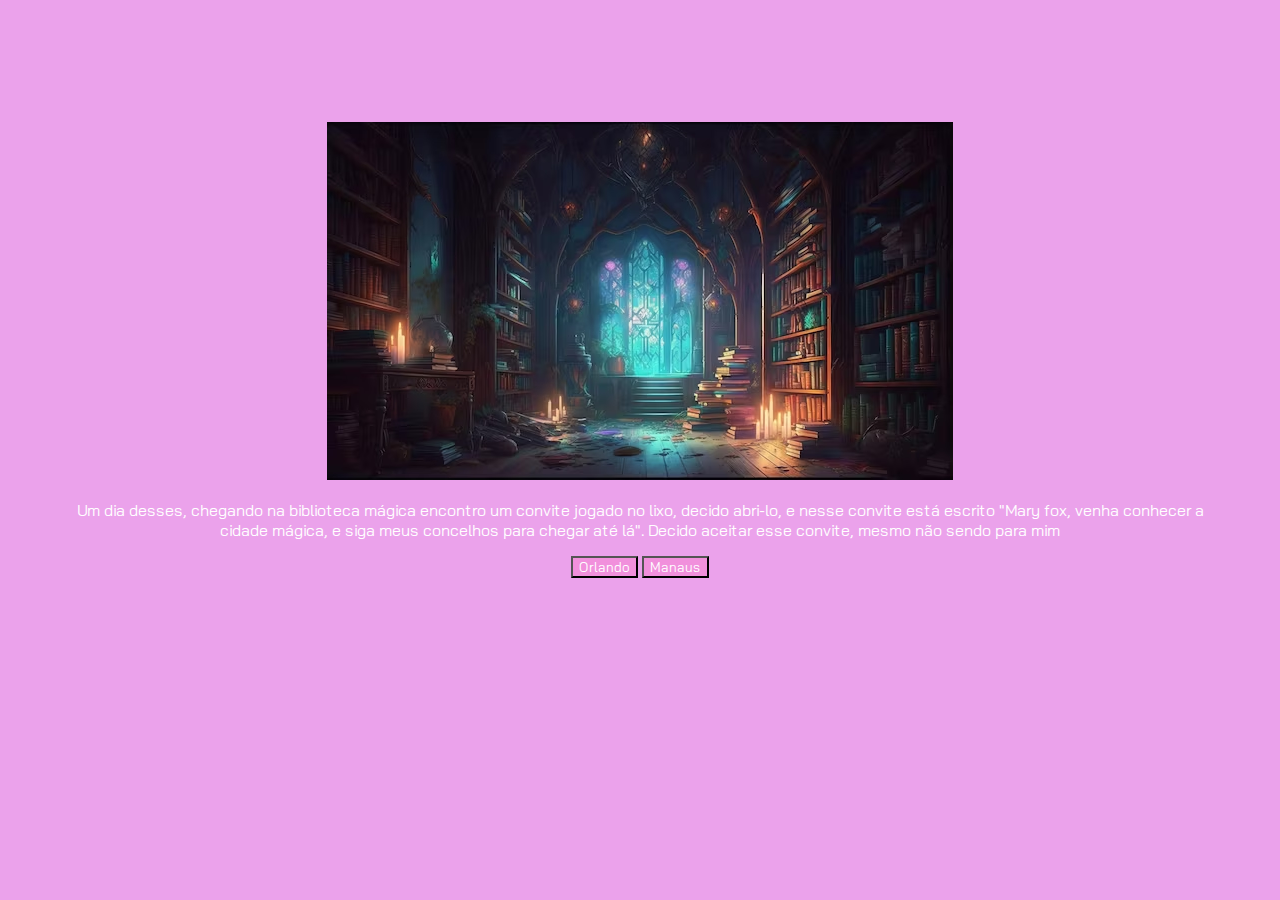
<file: CRIANDO UMA AVENTURA/index.html>
<!DOCTYPE html>
<html lang="pt-BR">
<head>
    <meta charset="UTF-8">
    <meta name="viewport" content="width=device-width, initial-scale=1.0">
    <link rel="stylesheet" href="style.css">
    <link rel="preconnect" href="https://fonts.googleapis.com">
    <link rel="preconnect" href="https://fonts.gstatic.com" crossorigin>
    <link href="https://fonts.googleapis.com/css2?family=Bai+Jamjuree:ital,wght@0,200;0,300;0,400;0,500;0,600;0,700;1,200;1,300;1,400;1,500;1,600;1,700&display=swap" rel="stylesheet">
    <title>Em busca da cidade perdida</title>
</head>
<body>
    <main>
        <div class="passo ativo" id="passo-0">
            <img src="img/cenário-pásso0; biblioteca mágica.avif" alt="">
            <p>Um dia desses, chegando na biblioteca mágica encontro um convite jogado no lixo, decido abri-lo, e nesse convite está escrito "Mary fox, venha conhecer a cidade mágica, e siga meus concelhos para chegar até lá". Decido aceitar esse convite, mesmo não sendo para mim</p>
            <button class="btn-proximo" data-proximo="1">Orlando</button>
            <button class="btn-proximo" data-proximo="2">Manaus</button>
        </div>
        <div class="passo" id="passo-1">
            <img src="img/cenário-parque.jpg" alt="" >
            <p>Você começa sua jornada em Orlando, chegando em um Parque enorme com muitas maravilhas ao seu redor.Então encontra uma cabana escrito: "Venha conhecer a cidade mágica".</p>
            <button class="btn-proximo" data-proximo="3">Procurar a pista dentro dessa cabana misteriosa</button>
            <button class="btn-proximo" data-proximo="4">Desistir e voltar para casa</button>
        </div>
        <div class="passo" id="passo-2">
            <img src="img/cenário-encontro das águas.jpg" alt="" >
            >Em Manaus você visita o ponto mais visitado no centro da cidade "O ENCONTRO DAS ÁGUAS". No convite, uma das pistas indica que para localizar a tal cidade mágica, você deve procurar a próxima pista em um dos segundo maior ponto turístico da cidade. Por qual você começa? </p>
            <button class="btn-proximo" data-proximo="5">Investigar as Aldeias índigenas</button>
            <button class="btn-proximo" data-proximo="6">Explorar a tão conhecida "PRAIA DA PONTE NEGRA"</button>
        </div>
        <div class="passo" id="passo-3">
            <img src="img/floresta amazonas.webp" alt="">
            >Nessa cabana , você encontra uma antiga incrição apontando que a próxima pista está localizada na floresta Amazonas.</p>
            <button class="btn-proximo" data-proximo="7">Seguir para a floresta Amazonas</button>
        </div>

        <div class="passo" id="passo-4">
            <img src="img/cenário-passo4 voltar para casa.jpg" alt="imagem voltando para casa e desitindo da aventura">
            <p>Você decide que a aventura é grande demais e volta para casa, mas sempre se pergunta o que teria
                encontrado.</p>
        </div>

        <div class="passo" id="passo-5">
            <p>Nessas Aldeias, você descobre um mapa antigo, escondido atrás de um baú feito de folhas, apontando que a próxima pista está no Amazonas.</p>
            <button class="btn-proximo" data-proximo="7">Chegar até a floresta Amazonas</button>
        </div>

        <div class="passo" id="passo-6">
            <p>Explorando as praias, você encontra uma caverna extremamente assustadora escondida, e que te leva a um beco sem saída.</p>
            <button class="btn-proximo" data-proximo="8">Voltar e explorar as Aldeias índigenas</button>
        </div>

        <div class="passo" id="passo-7">
            <img src="img/rio bifurcado.avif " alt="" >
        >No Amazonas, a busca pela cidade mágica se intensifica. Você se depara com um rio bifurcado.</p>
            <button class="btn-proximo" data-proximo="9">Seguir pelo rio à esquerda</button>
            <button class="btn-proximo" data-proximo="10">Seguir pelo rio à direita</button>
        </div>

        <div class="passo" id="passo-8">
            <p>De volta as Aldeias, você finalmente encontra o mapa antigo. Agora, para a floresta Amazonas!</p>
            <button class="btn-proximo" data-proximo="7">Seguir para a floresta</button>
        </div>

        <div class="passo" id="passo-9">
            <p>O rio à esquerda leva você a uma cachoeira escondida com inscrições antigas que revelam a entrada da
                cidade mágica.</p>
            <button class="btn-proximo" data-proximo="11">Explorar a cidade mágica</button>
        </div>

        <div class="passo" id="passo-10">
            <p>O rio à direita termina em uma área pantanosa. Apesar de belas vistas, não há sinais da cidade mágica
                aqui.</p>
            <button class="btn-proximo" data-proximo="12">Retornar e tentar o outro rio</button>
        </div>

        <div class="passo" id="passo-11">
            <img src="img/cenário-passo12 cidade mágica.avif" alt="encontrando uma cidade maravilhosamente mágica no Amazonas">
            <p>Dentro da cidade mágica, você descobre: tesouros, fadas, sereias, flores nunca não vistas, então você decidi se dedicar, estudar e preservar este lugar onde tudo é magia e natureza.</p>
        </div>

        <div class="passo" id="passo-12">
            <p>Retornando e escolhendo o rio à esquerda, você finalmente encontra a cachoeira escondida e as inscrições
                que levam à cidade mágica.</p>
            <button class="btn-proximo" data-proximo="11">Explorar a cidade mágica</button>
        </div>
    </main>
    <script src="script.js"></script>
</body>
</html>
</file>
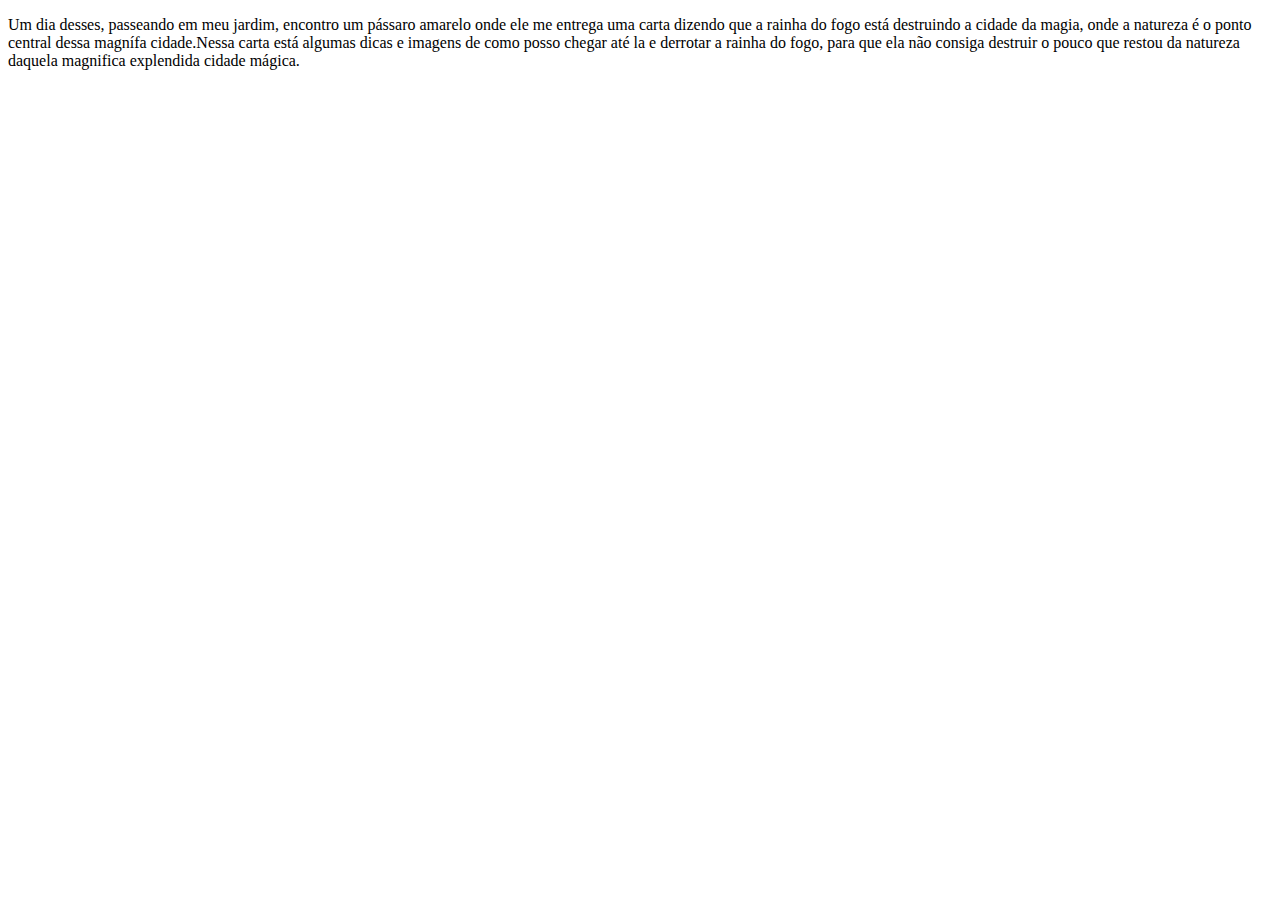
<file: CRIANDO-UMA-AVENTURA/index.html>
<!DOCTYPE html>
<html lang="pt-BR">
<head>
    <meta charset="UTF-8">
    <meta name="viewport" content="width=device-width, initial-scale=1.0">
    <title>Em busca da ilha perdida</title>
</head>
<body>
    <main>
        <div>
            <p>Um dia desses, passeando em meu jardim, encontro um pássaro amarelo onde ele me entrega uma carta dizendo que a rainha do fogo está destruindo a cidade da magia, onde a natureza é o ponto central dessa magnífa cidade.Nessa carta está algumas dicas e imagens de como posso chegar até la e derrotar a rainha do fogo, para que ela não consiga destruir o pouco que restou da natureza daquela magnifica explendida cidade mágica.</p>
        </div>
    </main>




</body>
</html>
</file>
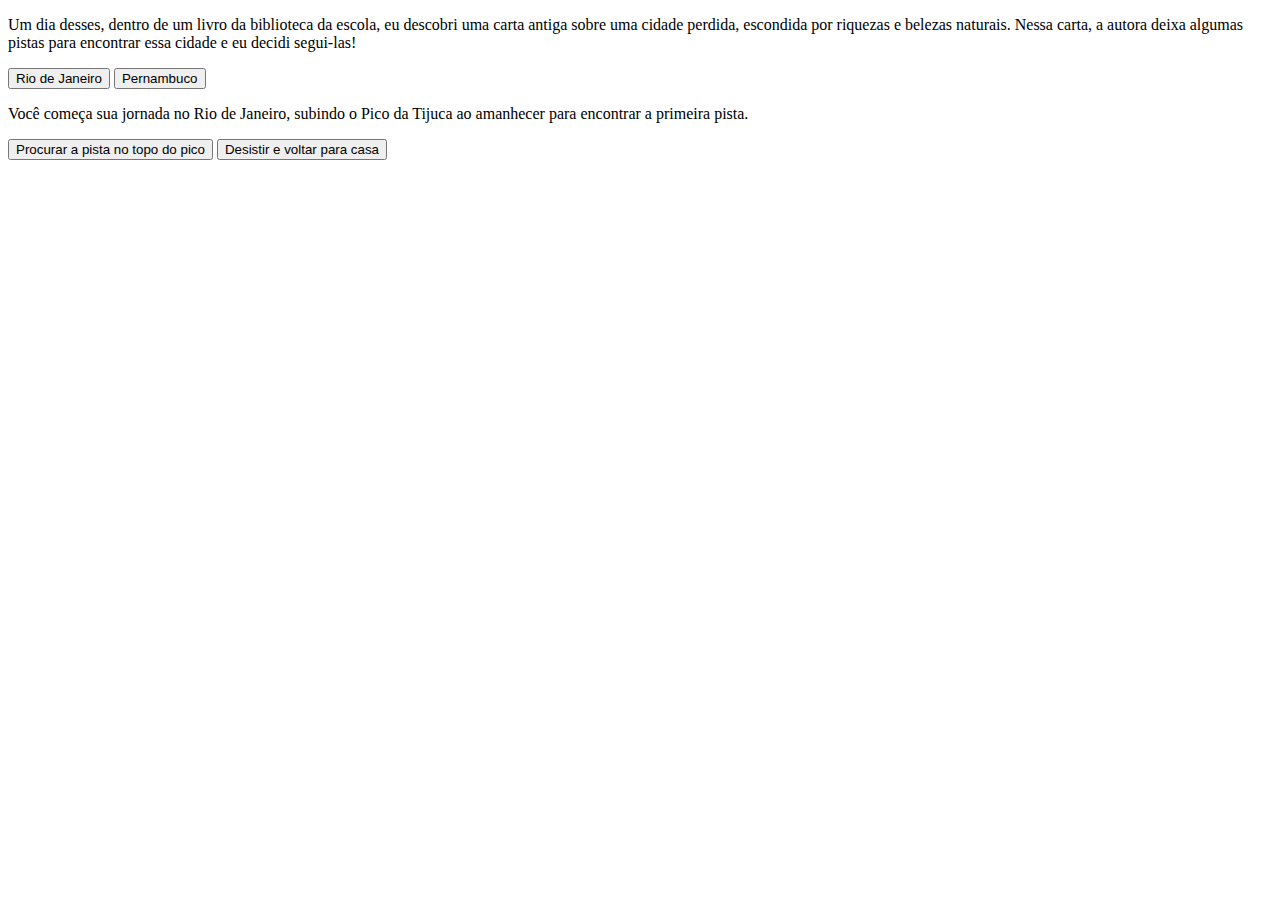
<file: INDEX.HTML-FLIX.html>
<!DOCTYPE html>
<html lang="pt-BR">
<head>
    <meta charset="UTF-8">
    <meta name="viewport" content="width=device-width, initial-scale=1.0">
    <title>Em busca da cidade perdida</title>
</head>
<body>
    <main>
        <div class="passo ativo" id="passo-0">
            <p>Um dia desses, dentro de um livro da biblioteca da escola, eu descobri uma carta antiga sobre uma cidade perdida, escondida por riquezas e belezas naturais. Nessa carta, a autora deixa algumas pistas para encontrar essa cidade e eu decidi segui-las!</p>
            <button class="btn-proximo" data-proximo="1">Rio de Janeiro</button>
            <button class="btn-proximo" data-proximo="2">Pernambuco</button>
        </div>
        <div class="passo" id="passo-1">
            <p>Você começa sua jornada no Rio de Janeiro, subindo o Pico da Tijuca ao amanhecer para encontrar a primeira pista.</p>
            <button class="btn-proximo" data-proximo="3">Procurar a pista no topo do pico</button>
            <button class="btn-proximo" data-proximo="4">Desistir e voltar para casa</button>
        </div>
        </main>
</file>
<file: CRIANDO UMA AVENTURA/style.css>
body {
    background-color: #eba2eb;
    color: white;
    font-family: "Bai Jamjuree", sans-serif;
    display: flex;
    justify-content: center;
    align-items: center;
    height: 700px;
    margin: 0;
}

button {
    background-color: #f190dc;
    color: white;
    font-family: "Bai Jamjuree", sans-serif;
}

.passo {
    display: none;
}

.passo.ativo {
    display:block;
}

main {
    text-align: center;
    max-width: 90%;
}

img {
    max-width: 90%;
}
</file>
